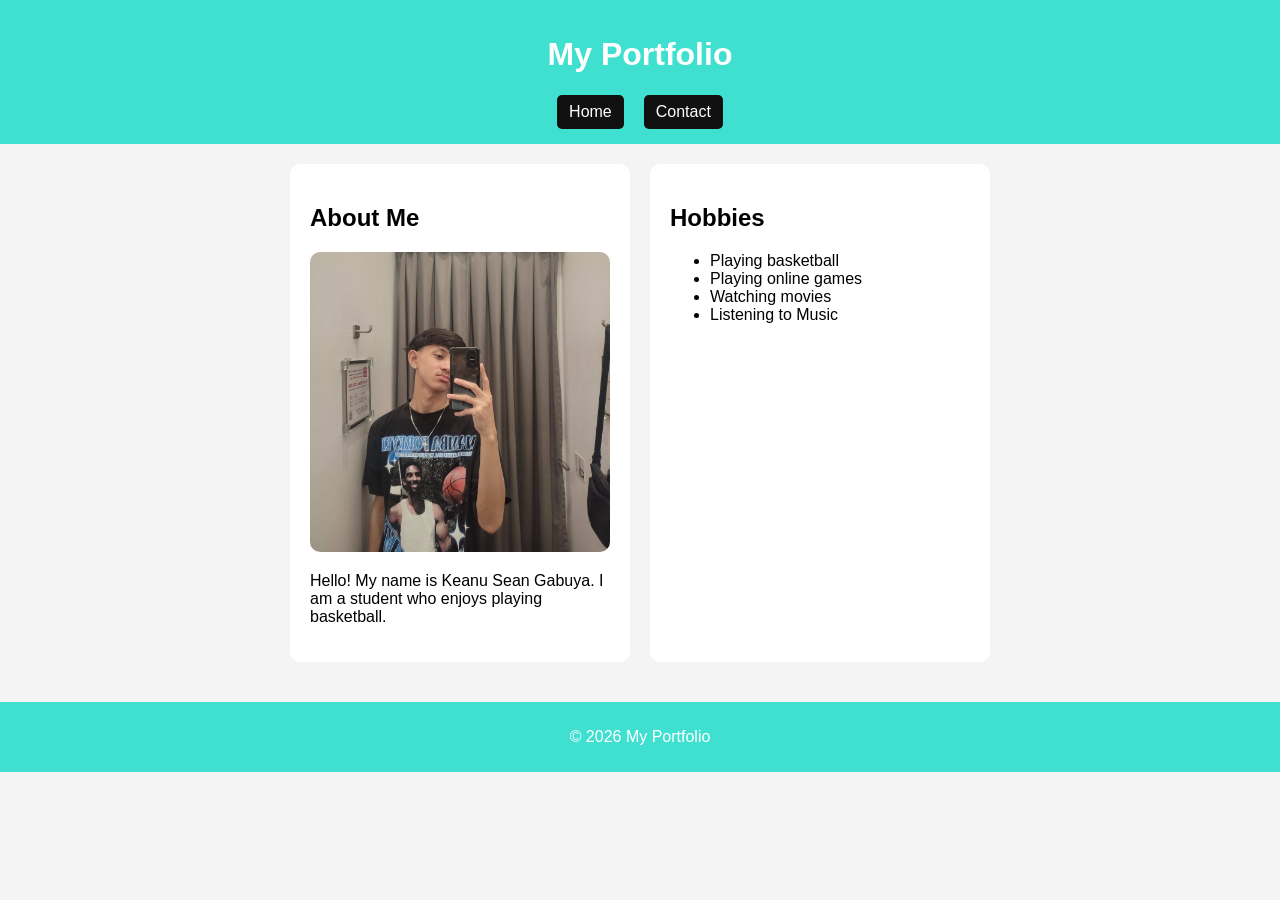
<file: Week4-Activity/index.html>
<!DOCTYPE html>
<html lang="en">
<head>
    <meta charset="UTF-8">
    <meta name="viewport" content="width=device-width, initial-scale=1.0">
    <title>My Portfolio - Bio</title>
    <link rel="stylesheet" href="myCSS.css">
</head>
<body>

<header>
    <h1>My Portfolio</h1>

    <nav class="navbar">
        <a href="index.html">Home</a>
        <a href="contact.html">Contact</a>
    </nav>
</header>

<main class="container">

    <section class="card">
        <h2>About Me</h2>
        <img src="profile.jpg" alt="Profile picture" class="profile-img">
        <p>Hello! My name is Keanu Sean Gabuya. I am a student who enjoys playing basketball.</p>
    </section>

    <section class="card">
        <h2>Hobbies</h2>
        <ul>
            <li>Playing basketball</li>
            <li>Playing online games</li>
            <li>Watching movies</li>
            <li>Listening to Music</li>
        </ul>
    </section>

</main>

<footer>
    <p>© 2026 My Portfolio</p>
</footer>

</body>
</html>
</file>
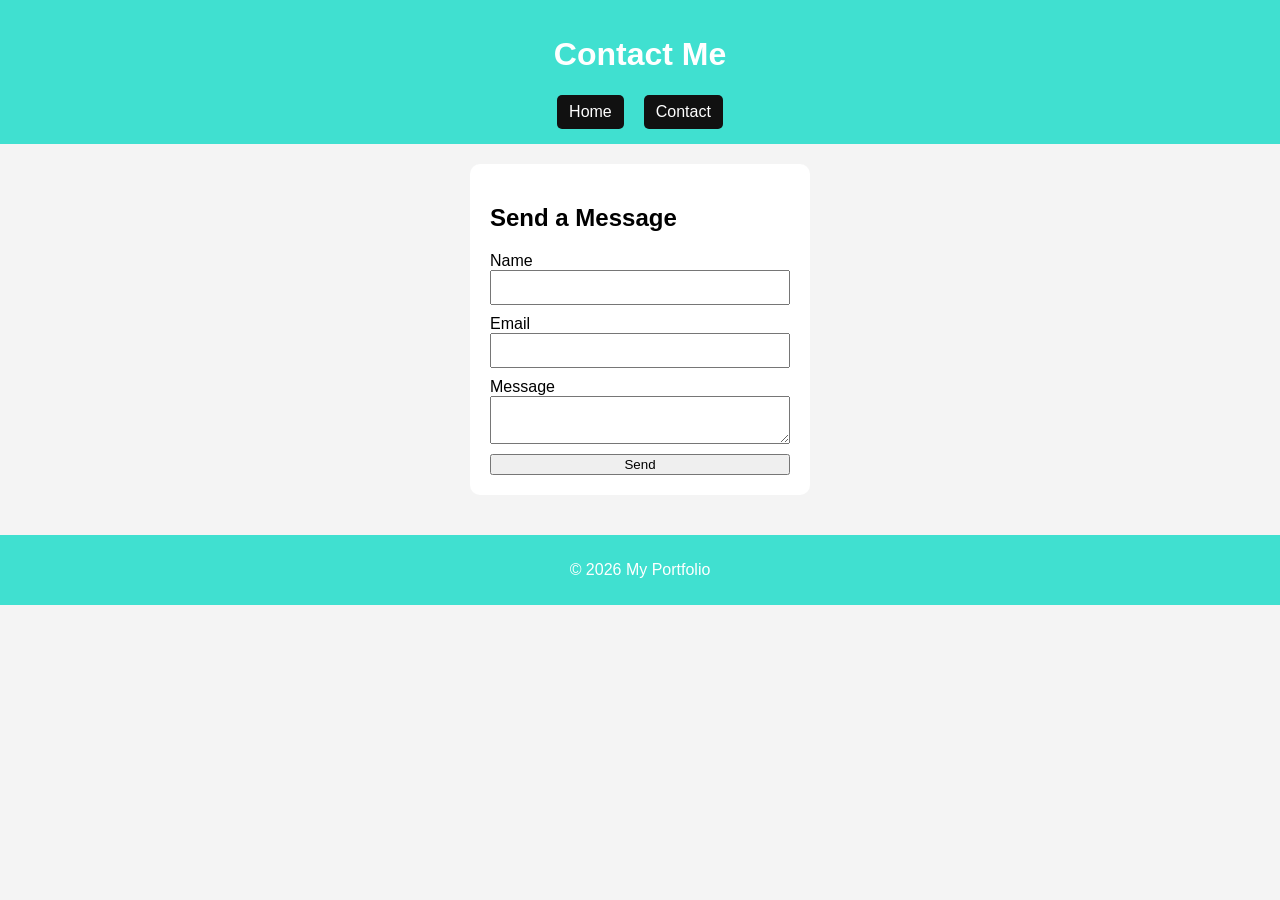
<file: Week4-Activity/contact.html>
<!DOCTYPE html>
<html lang="en">
<head>
    <meta charset="UTF-8">
    <meta name="viewport" content="width=device-width, initial-scale=1.0">
    <title>Contact</title>
    <link rel="stylesheet" href="myCSS.css">
</head>
<body>

<header>
    <h1>Contact Me</h1>

    <nav class="navbar">
        <a href="index.html">Home</a>
        <a href="contact.html">Contact</a>
    </nav>
</header>

<main class="container">

    <section class="card">
        <h2>Send a Message</h2>

        <form>
            <label for="name">Name</label>
            <input type="text" id="name">

            <label for="email">Email</label>
            <input type="email" id="email">

            <label for="message">Message</label>
            <textarea id="message"></textarea>

            <button type="submit">Send</button>
        </form>
    </section>

</main>

<footer>
    <p>© 2026 My Portfolio</p>
</footer>

</body>
</html>
</file>
<file: Week4-Activity/myCSS.css>
body {
    margin: 0;
    font-family: Arial, sans-serif;
    background: #f4f4f4;
}

header {
    background: #40e0d0;
    color: white;
    padding: 15px;
    text-align: center;
}

.navbar {
    display: flex;
    justify-content: center;
    gap: 20px;
    margin-top: 10px;
}

.navbar a {
    color: white;
    text-decoration: none;
    padding: 8px 12px;
    background: #111111;
    border-radius: 5px;
}

.navbar a:hover {
    background: #777;
}

.container {
    display: flex;
    gap: 20px;
    justify-content: center;
    padding: 20px;
}

.card {
    background: white;
    padding: 20px;
    width: 300px;
    border-radius: 10px;
}

.profile-img {
    width: 100%;
    border-radius: 10px;
}

form {
    display: flex;
    flex-direction: column;
}

input, textarea {
    margin-bottom: 10px;
    padding: 8px;
}

footer {
    text-align: center;
    padding: 10px;
    background: #40e0d0;
    color: white;
    margin-top: 20px;
}

@media (max-width: 600px) {

    body {
        background: lightblue;
    }

    .container {
        flex-direction: column;
        align-items: center;
    }

    .navbar {
        flex-direction: column;
    }
}
</file>
